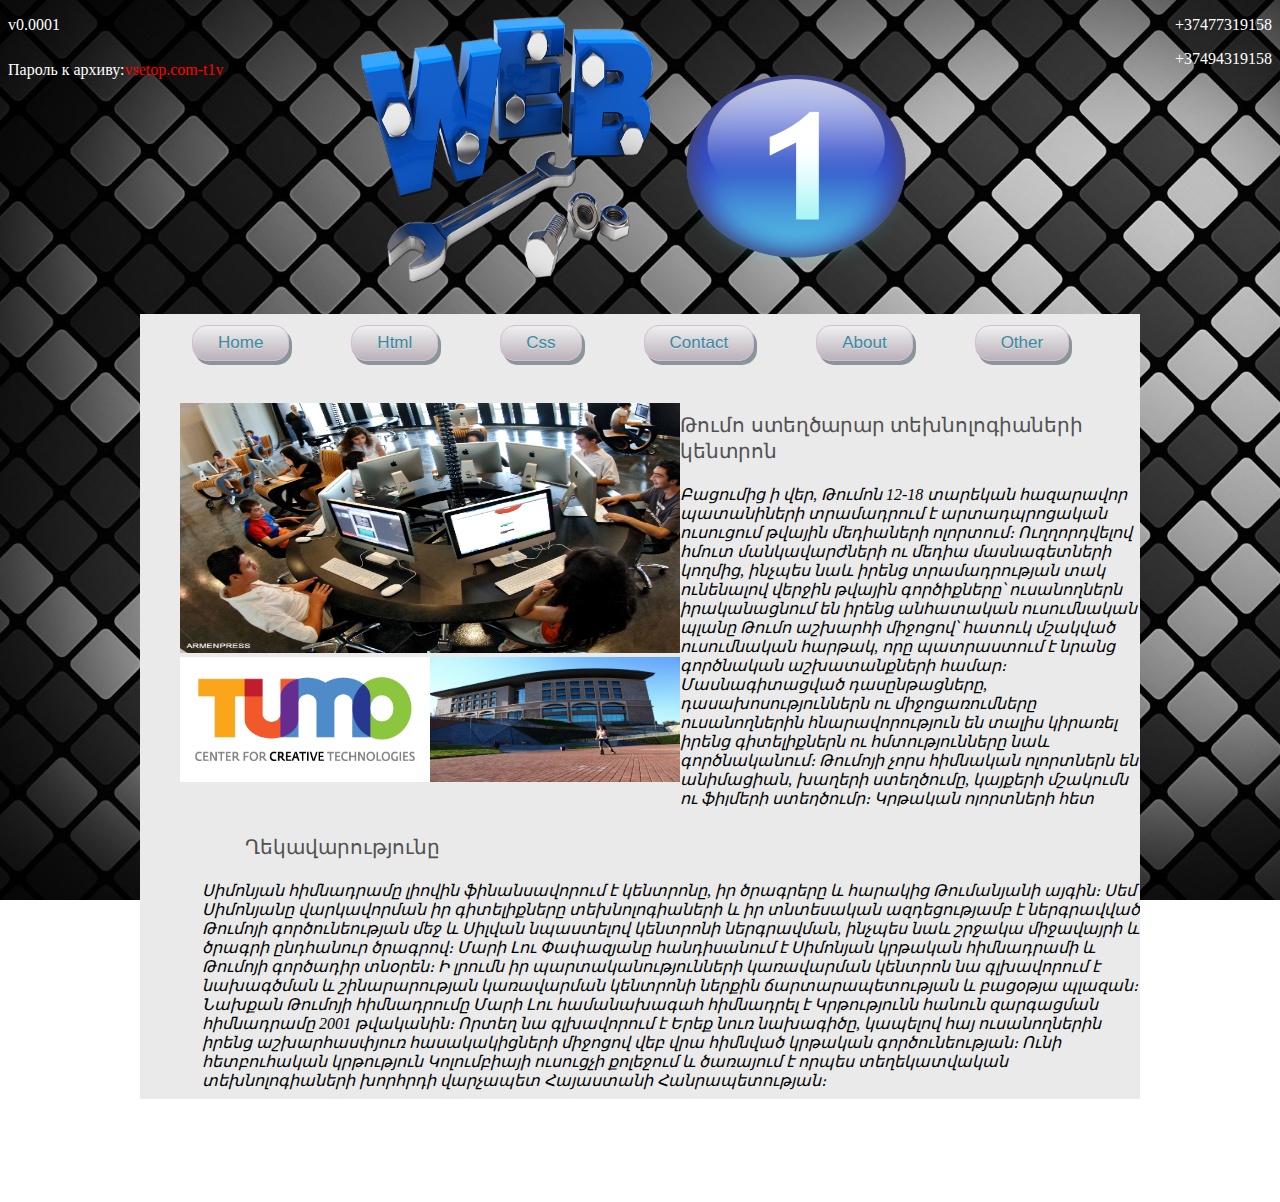
<file: index.html>
<!DOCTYPE html>
<html lang="en">
<head>
	<link rel="icon" href="Images/Games-icon.png" type="image">
	<link rel="stylesheet" type="text/css" href="Css/css.css">
	<title>My second Site</title>
</head>
<meta charset="UTF-8">
<body>
<style type="text/css">#version{color:white;margin-top: -68px;}</style>
<article>
   <header>
      <div id="ik">
         <p id="neidi">+37477319158</p>
         <p id="neidi">+37494319158</p>
         <p id="version">v0.0001</p>
         <p id="idi">Пароль к архиву:<span id="di">vsetop.com-t1v</span> 
      </div>
      </p>
      <div id="ds">
         <img id="imige" src="Images/1.png">
         <div id="ssd"><img id="dss" class="image" src="Images/number1.png"></div>
      </div>
   </header>
</article>
<div id="tophetcon">
		<ul class="mek">
			<li onclick="window.location.href='Home.html'"  class="myButton" >Home</li>
			<li onclick="window.location.href='html.html'" class="myButton" >Html</li>
			<li onclick="window.location.href='css.html'" class="myButton" >Css</li>
			<li onclick="window.location.href='Contact.html'" class="myButton">Contact</li>
			<li onclick="window.location.href='About.html'" class="myButton" >About</li>
         <li onclick="window.location.href='Page1.html'" class="myButton" >Other</li>
		</ul>


	</div>
<div id="hetevhom">
<br>
<div id="sddds">
<ul>
   <li><img width="500px" height="250px" src="Images/tumo1.jpg"></li>
   <div id="Tumo">
   <li><img width="250px" height="125px" src="Images/tumo2.png"></li>
   <li><img width="250px" height="125px" src="Images/Tumo3.jpg"></li></div>
</ul></div>
   <h1>Թումո ստեղծարար տեխնոլոգիաների կենտրոն</h1>
   <p class="ptumo">Բացումից ի վեր, Թումոն 12-18 տարեկան հազարավոր պատանիների տրամադրում է արտադպրոցական ուսուցում թվային մեդիաների ոլորտում։ Ուղղորդվելով հմուտ մանկավարժների ու մեդիա մասնագետների կողմից, ինչպես նաև իրենց տրամադրության տակ ունենալով վերջին թվային գործիքները՝ ուսանողներն իրականացնում են իրենց անհատական ուսումնական պլանը Թումո աշխարհի միջոցով՝ հատուկ մշակված ուսումնական հարթակ, որը պատրաստում է նրանց գործնական աշխատանքների համար։ Մասնագիտացված դասընթացները, դասախոսություններն ու միջոցառումները ուսանողներին հնարավորություն են տալիս կիրառել իրենց գիտելիքներն ու հմտությունները նաև գործնականում։ Թումոյի չորս հիմնական ոլորտներն են անիմացիան, խաղերի ստեղծումը, կայքերի մշակումն ու ֆիլմերի ստեղծումը։ Կրթական ոլորտների հետ մեկտեղ ուսանողները նաև ծանոթանում են 21-րդ դարի զանազան հմտությունների, ինչպիսիք են 3D մոդելավորումը, երաժշտությունը, ռոբոտաշինությունը, լուսանկարչությունը, գրաֆիկական դիզայնը և այլն։ Կենտրոնը ստեղծվել է Սիմոնյան կրթական հիմնադրամի նախաձեռնությամբ։
</p>
<h1>Ղեկավարությունը</h1>
<p class="ptumo">Սիմոնյան հիմնադրամը լիովին ֆինանսավորում է կենտրոնը, իր ծրագրերը և հարակից Թումանյանի այգին։ Սեմ Սիմոնյանը վարկավորման իր գիտելիքները տեխնոլոգիաների և իր տնտեսական ազդեցությամբ է ներգրավված Թումոյի գործունեության մեջ և Սիլվան նպաստելով կենտրոնի ներգրավման, ինչպես նաև շրջակա միջավայրի և ծրագրի ընդհանուր ծրագրով։ Մարի Լու Փափազյանը հանդիսանում է Սիմոնյան կրթական հիմնադրամի և Թումոյի գործադիր տնօրեն։ Ի լրումն իր պարտականությունների կառավարման կենտրոն նա գլխավորում է նախագծման և շինարարության կառավարման կենտրոնի ներքին ճարտարապետության և բացօթյա պլազան։ Նախքան Թումոյի հիմնադրումը Մարի Լու համանախագահ հիմնադրել է Կրթությունն հանուն զարգացման հիմնադրամը 2001 թվականին։ Որտեղ նա գլխավորում է Երեք նուռ նախագիծը, կապելով հայ ​​ուսանողներին իրենց աշխարհասփյուռ հասակակիցների միջոցով վեբ վրա հիմնված կրթական գործունեության։ Ունի հետբուհական կրթություն Կոլումբիայի ուսուցչի քոլեջում և ծառայում է որպես տեղեկատվական տեխնոլոգիաների խորհրդի վարչապետ Հայաստանի Հանրապետության։</p>
</div>


</body>
</html>
</file>
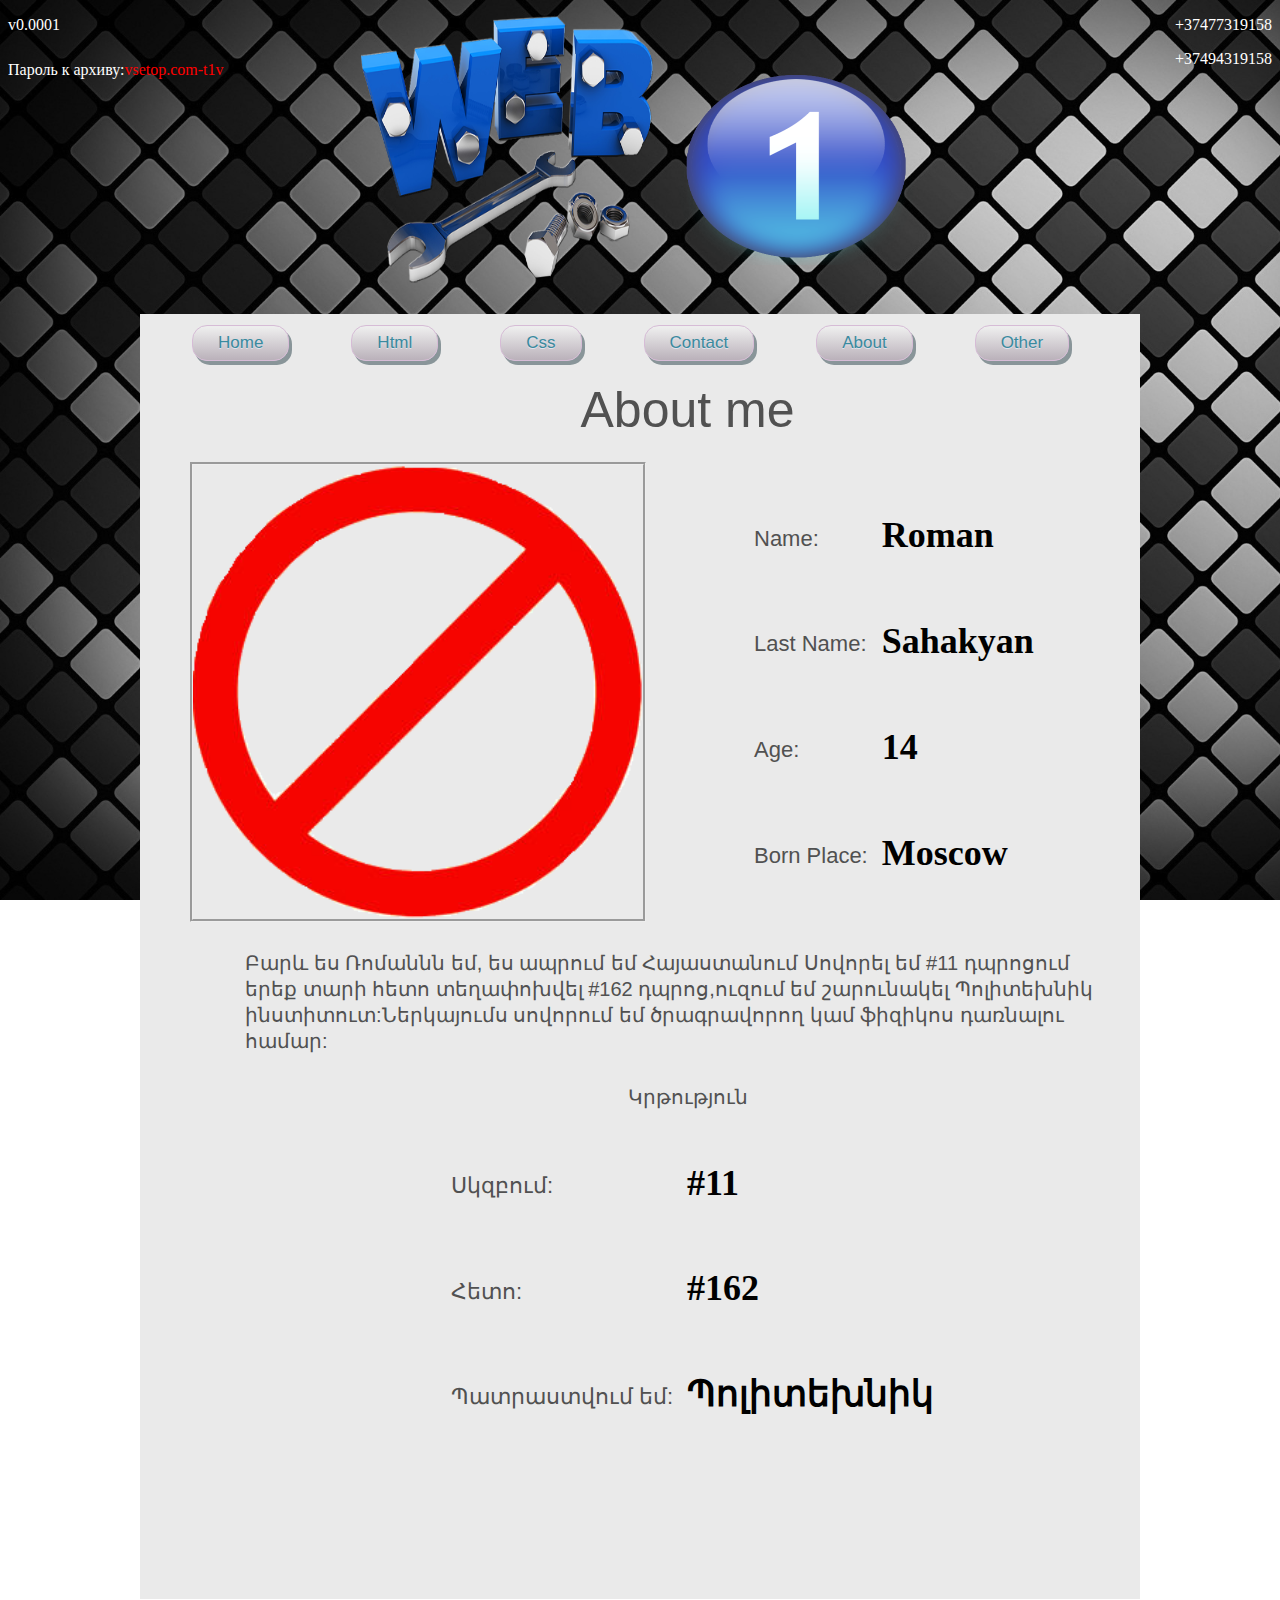
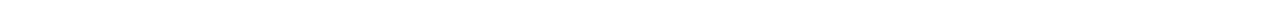
<file: About.html>
<!DOCTYPE html>
<html lang="en">
	<head><title>About</title> <link rel="stylesheet" type="text/css" href="Css/css.css">
		<link rel="icon" href="Images/Games-icon.png" type="image">
	</head>
	<meta charset="UTF-8">
	<body>
	<style type="text/css">#version{color:white;margin-top: -68px;}</style>
		<!-- <script type="text/javascript">
	alert("Hello its my second website v0.0001");
	</script> -->
	<article><header><div id="ik"><p id="neidi">+37477319158</p>
	<p id="neidi">+37494319158</p>	<p id="version">v0.0001</p><p id="idi">Пароль к архиву:<span id="di">vsetop.com-t1v<span> </div></p><div id="ds"><img id="imige" src="Images/1.png"><div id="ssd"><img id="dss" class="image" src="Images/number1.png"></div></div></header></article>
	<div id="tophetcon">
		<ul class="mek">
			<li onclick="window.location.href='index.html'"  class="myButton" id="b1">Home</li>
			<li onclick="window.location.href='html.html'" class="myButton" id="b2">Html</li>
			<li onclick="window.location.href='css.html'" class="myButton" id="b3">Css</li>
			<li onclick="window.location.href='Contact.html'" class="myButton" id="b4">Contact</li>
			<li onclick="window.location.href='About.html'" class="myButton" id="b5">About</li>
			<li onclick="window.location.href='Page1.html'" class="myButton" id="b6">Other</li>
		</ul>

	</div>
	<div id="hetevcon">
	<br>
	<h1 style="margin-top: -21px;font-size: 50px; text-align:center;">About me</h1>
	<img style="

	border-style: groove;
	float: left;
    width: 450px;
    margin-top: -20px;
    margin-left: 50px;" 
    src="Images/FF.png">
  <!--  <div class="flex">
	<h1>Name:<span style="color:black">Roman</span></h1>
	</div>
	<div class="flex">
	<h1>Last Name:<span style="color:black">Sahakyan</span></h1>
	</div>
	<div class="flex">
	<h1>Age:<span style="color:black">14</span></h1>
	</div>
	<div class="flex">
	<h1>Born Place:<span style="color:black">Moskva</span></h1>
	</div>-->
	<table>
		<tbody>
			<tr><th><h1>Name:</h1></th><th><h2>Roman</h2></th></tr>
			<tr><th><h1>Last Name:</h1></th><th><h2>Sahakyan</h2></th></tr>
			<tr><th><h1>Age:</h1></th><th><h2>14</h2></th></tr>
			<tr><th><h1>Born Place:</h1></th><th><h2>Moscow</h2></th></tr>
		</tbody>
	</table>
	<br>
	<h1 style="width: 877px">Բարև ես Ռոմաննն եմ, ես ապրում եմ Հայաստանում Սովորել եմ #11 դպրոցում երեք տարի հետո տեղափոխվել #162 դպրոց,ուզում եմ շարունակել Պոլիտեխնիկ ինստիտուտ:Ներկայումս սովորում եմ ծրագրավորող կամ ֆիզիկոս դառնալու համար:</h1>
	<h1 style="text-align:center;">Կրթություն</h1>
		<table style="margin: auto;"">
		<tbody style="margin: auto;">
			<tr><th><h1>Սկզբում:</h1></th><th><h2>#11</h2></th></tr>
			<tr><th><h1>Հետո:</h1></th><th><h2>#162</h2></th></tr>
			<tr><th><h1>Պատրաստվում եմ:</h1></th><th><h2>Պոլիտեխնիկ</h2></th></tr>
			
		</tbody>
	</table>

</div>
</body>
</file>
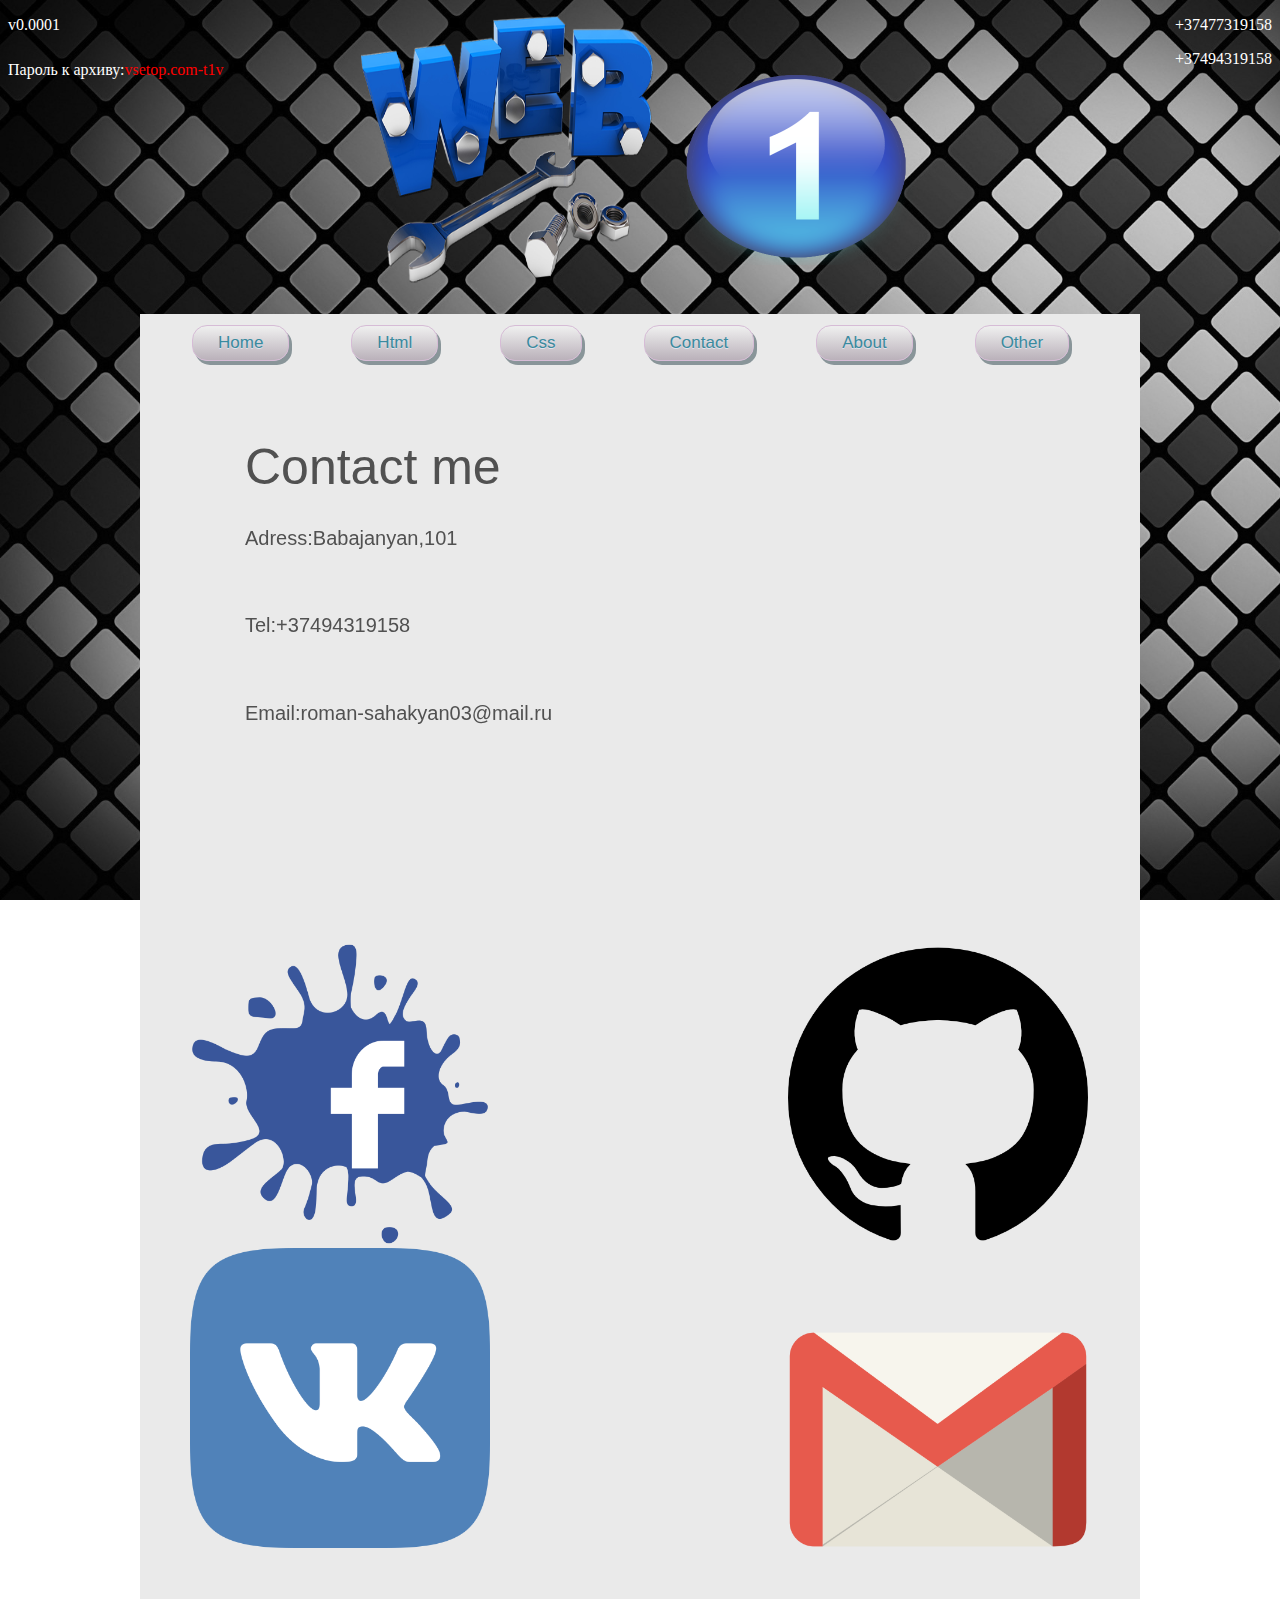
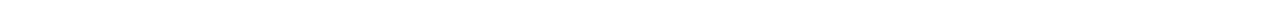
<file: Contact.html>
<!DOCTYPE html>
<html lang="en">
<head>
   <link rel="icon" href="Images/Games-icon.png" type="image">
   <link rel="stylesheet" type="text/css" href="Css/css.css">
   <title>My second Site</title>
</head>
<meta charset="UTF-8">
<body>
<style type="text/css">#version{color:white;margin-top: -68px;}</style>
<article>
   <header>
      <div id="ik">
         <p id="neidi">+37477319158</p>
         <p id="neidi">+37494319158</p>
         <p id="version">v0.0001</p>
         <p id="idi">Пароль к архиву:<span id="di">vsetop.com-t1v</span> 
      </div>
      </p>
      <div id="ds">
         <img id="imige" src="Images/1.png">
         <div id="ssd"><img id="dss" class="image" src="Images/number1.png"></div>
      </div>
   </header>
</article>
<div id="tophetcon">
      <ul class="mek">
         <li onclick="window.location.href='Home.html'"  class="myButton" id="bcon1">Home</li>
         <li onclick="window.location.href='html.html'" class="myButton" id="bcon2">Html</li>
         <li onclick="window.location.href='css.html'" class="myButton" id="bcon3">Css</li>
         <li onclick="window.location.href='Contact.html'" class="myButton" id="bcon4">Contact</li>
         <li onclick="window.location.href='About.html'" class="myButton" id="bcon5">About</li>
         <li onclick="window.location.href='Page1.html'" class="myButton" id="bcon6">Other</li>
      </ul>


   </div>
<div id="hetevcon">
	
   <br><br><br><h1 id="hash1">Contact me</h1>
<iframe id="ifream" src="https://www.google.com/maps/embed?pb=!1m18!1m12!1m3!1d1524.48946136184!2d44.44165865830245!3d40.165022994848755!2m3!1f0!2f0!3f0!3m2!1i1024!2i768!4f13.1!3m3!1m2!1s0x0%3A0x0!2zNDDCsDA5JzU0LjEiTiA0NMKwMjYnMzMuOSJF!5e0!3m2!1sen!2s!4v1511272642957" width="600" height="450" frameborder="0" style="border:0" allowfullscreen></iframe>
<h1 id="Adress">Adress:Babajanyan,101</h1>
<br>
<h1 >Tel:+37494319158</h1>
<br>
<h1>Email:roman-sahakyan03@mail.ru</h1>

<a target="_blank" href="https://www.facebook.com/rom.sahakyan.14"><img style="margin-top: 200px;margin-left: 50px" width="300px" src="Images\facebook.png"></a>
<a target="_blank" href="https://www.github.com/romansahakyan"><img width="300px" style="margin-top:200px;margin-left: 294px" src="Images\github.png"></a>
<a target="_blank" href="https://vk.com/id238416157"><img width="300px" style="margin-left:50px" src="Images\VK.png"></a>
<a target="_blank" href="https://plus.google.com/u/0/106313735575394563210"><img style="margin-left: 294px" width="300px" src="Images/gmail.png"></a>
</div>
</body>
</html>
</file>
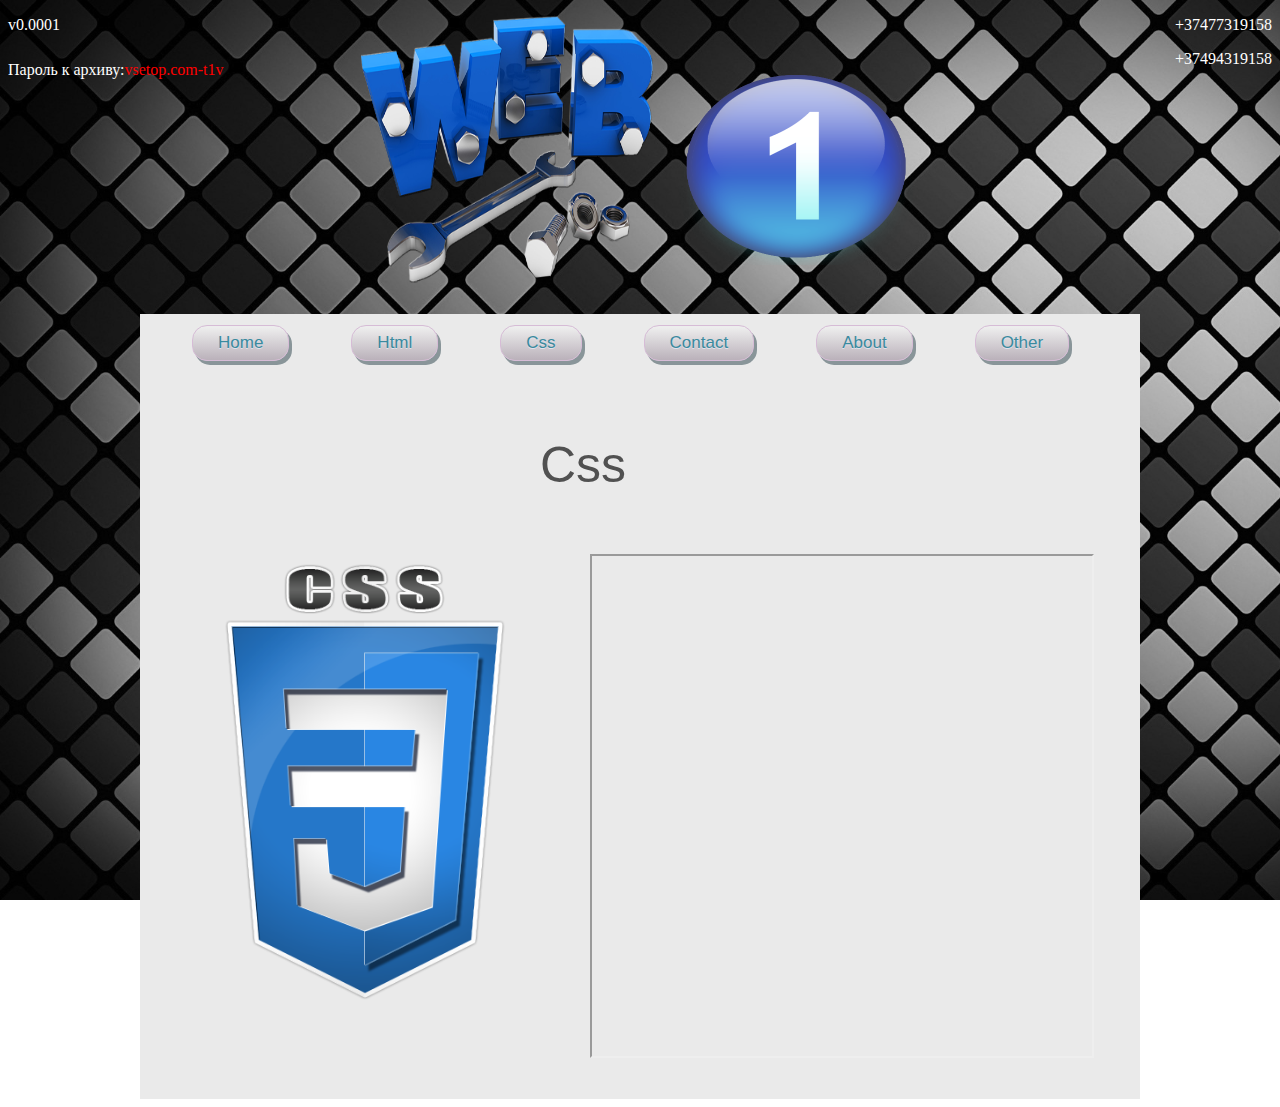
<file: css.html>
<!DOCTYPE html>
<html lang="en">
<head>
	<link rel="icon" href="Images/Games-icon.png" type="image">
	<link rel="stylesheet" type="text/css" href="Css/css.css">
	<title>My second Site</title>
</head>
<meta charset="UTF-8">
<body>
<style type="text/css">#version{color:white;margin-top: -68px;}</style>
<article>
   <header>
      <div id="ik">
         <p id="neidi">+37477319158</p>
         <p id="neidi">+37494319158</p>
         <p id="version">v0.0001</p>
         <p id="idi">Пароль к архиву:<span id="di">vsetop.com-t1v</span> 
      </div>
      </p>
      <div id="ds">
         <img id="imige" src="Images/1.png">
         <div id="ssd"><img id="dss" class="image" src="Images/number1.png"></div>
      </div>
   </header>
</article>
<div id="tophetcon">
		<ul class="mek">
			<li onclick="window.location.href='index.html'"  class="myButton" >Home</li>
			<li onclick="window.location.href='html.html'" class="myButton" >Html</li>
			<li onclick="window.location.href='css.html'" class="myButton" >Css</li>
			<li onclick="window.location.href='Contact.html'" class="myButton">Contact</li>
			<li onclick="window.location.href='About.html'" class="myButton" >About</li>
         <li onclick="window.location.href='Page1.html'" class="myButton" >Other</li>
		</ul>


	</div>
<div id="hetevhom">
	<br>
	<h1 style="margin-left: 400px;font-size: 50px">Css</h1>
	<br>
	<a target="_blank" href="http://www.weber.am"><img style="float: left;width: 450px" src="Images/Css-Logo.jpg"></a>
<iframe width="500px" height="500px" src="http://weber.am/css"></iframe>
</div>


</body>
</html>
</file>
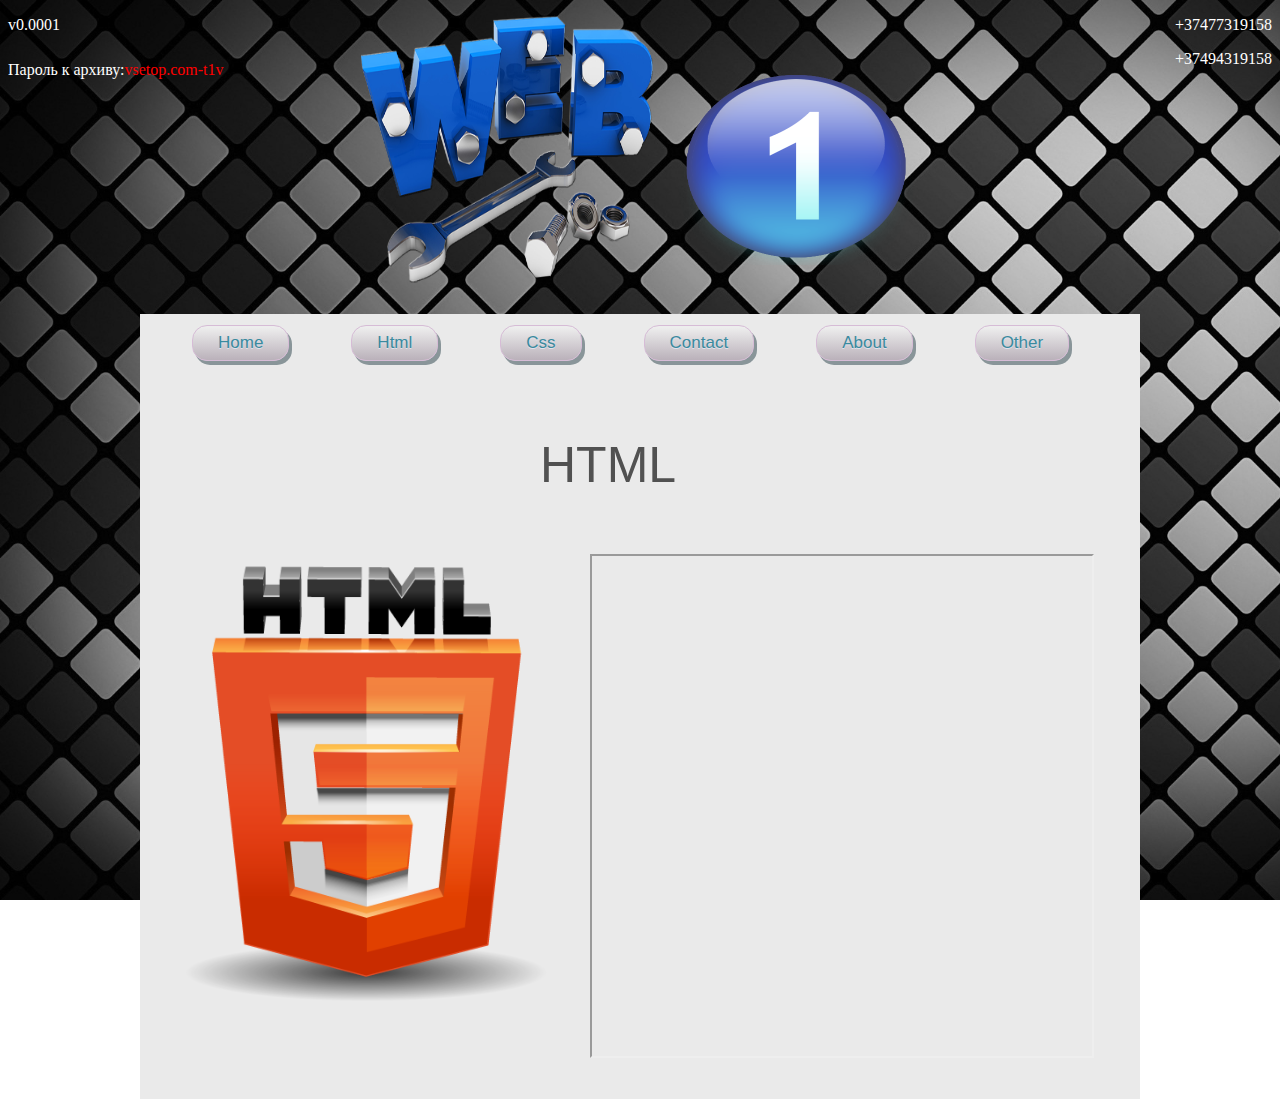
<file: html.html>
<!DOCTYPE html>
<html lang="en">
<head>
	<link rel="icon" href="Images/Games-icon.png" type="image">
	<link rel="stylesheet" type="text/css" href="Css/css.css">
	<title>My second Site</title>
</head>
<meta charset="UTF-8">
<body>
<style type="text/css">#version{color:white;margin-top: -68px;}</style>
<article>
   <header>
      <div id="ik">
         <p id="neidi">+37477319158</p>
         <p id="neidi">+37494319158</p>
         <p id="version">v0.0001</p>
         <p id="idi">Пароль к архиву:<span id="di">vsetop.com-t1v</span> 
      </div>
      </p>
      <div id="ds">
         <img id="imige" src="Images/1.png">
         <div id="ssd"><img id="dss" class="image" src="Images/number1.png"></div>
      </div>
   </header>
</article>
<div id="tophetcon">
		<ul class="mek">
			<li onclick="window.location.href='index.html'"  class="myButton" >Home</li>
			<li onclick="window.location.href='html.html'" class="myButton" >Html</li>
			<li onclick="window.location.href='css.html'" class="myButton" >Css</li>
			<li onclick="window.location.href='Contact.html'" class="myButton">Contact</li>
			<li onclick="window.location.href='About.html'" class="myButton" >About</li>
         <li onclick="window.location.href='Page1.html'" class="myButton" >Other</li>
		</ul>


	</div>
<div id="hetevhom">
	<br>
	<h1 style="margin-left: 400px;font-size: 50px">HTML</h1>
	<br>
	<a target="_blank" href="http://www.weber.am"><img style="float: left;width: 450px" src="Images/logo.png"></a>
      <iframe width="500px" height="500px" src="http://weber.am/html">
</div>


</body>
</html>
</file>
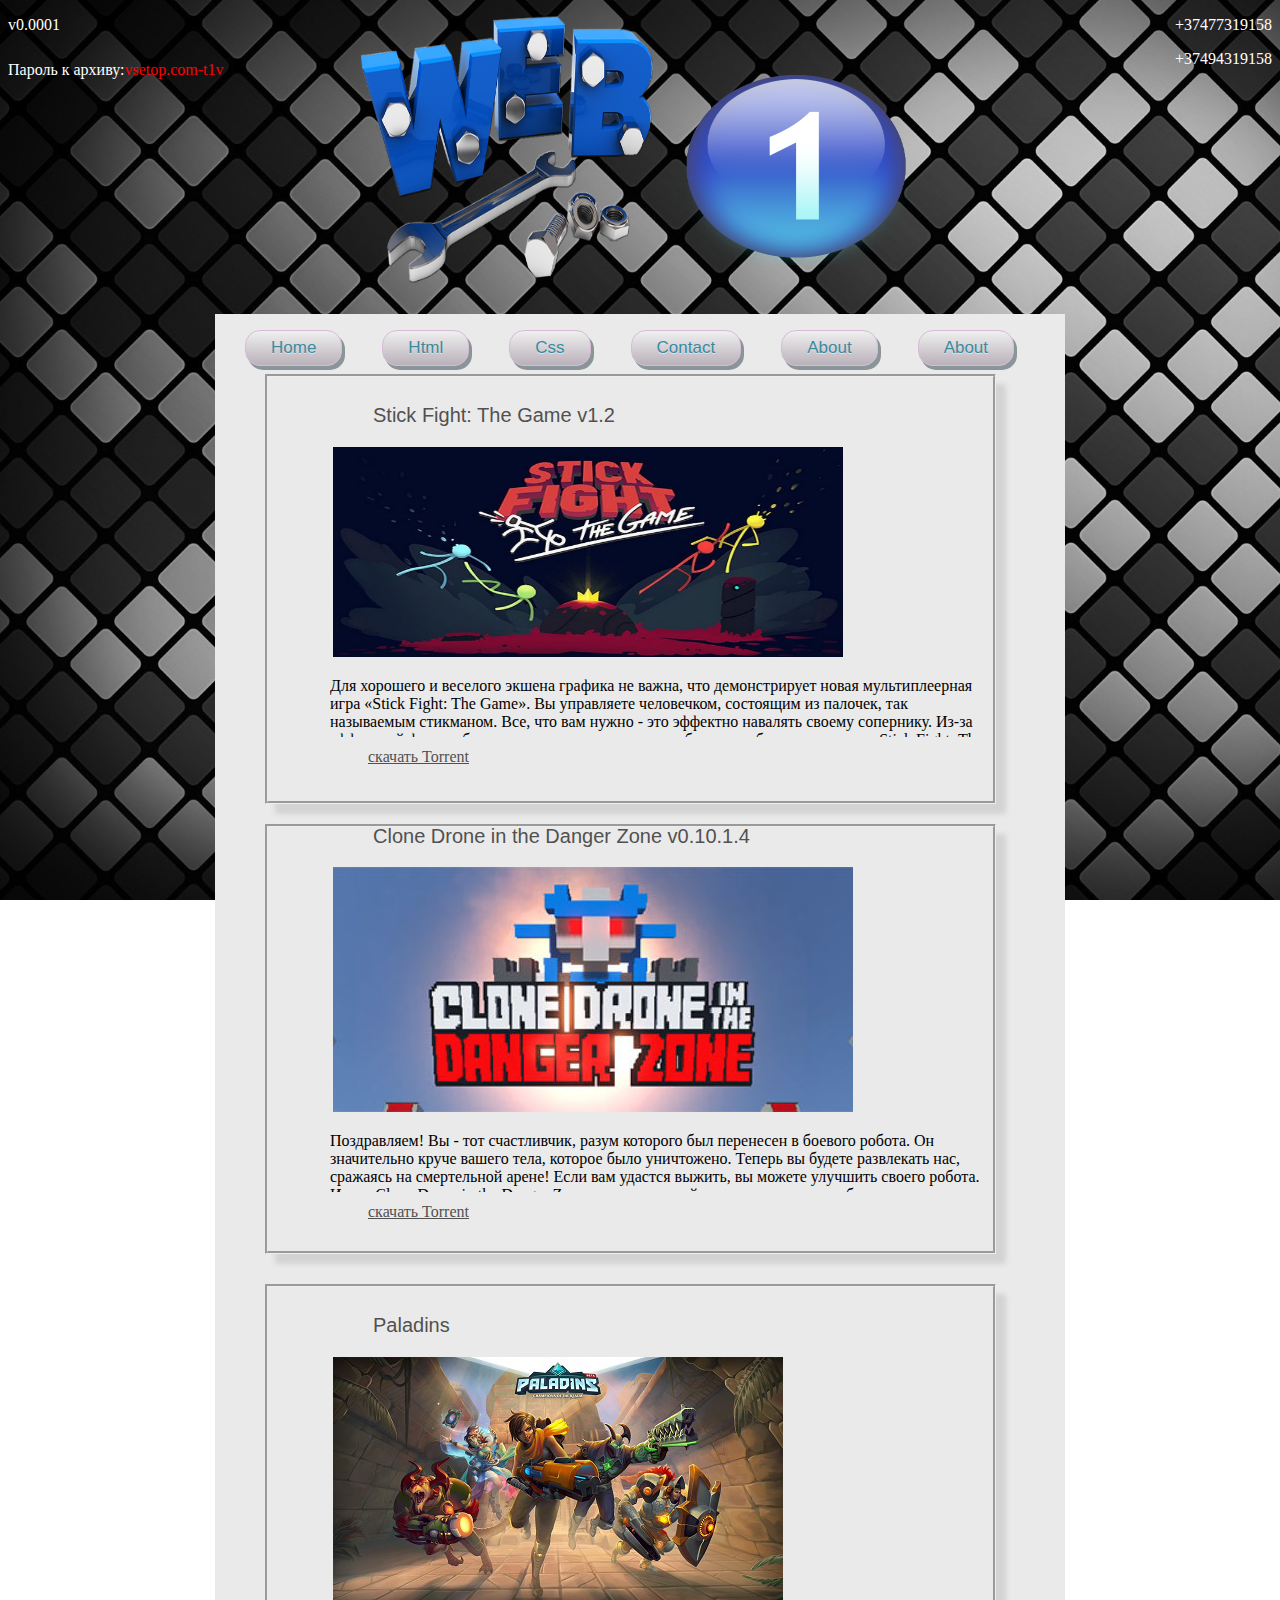
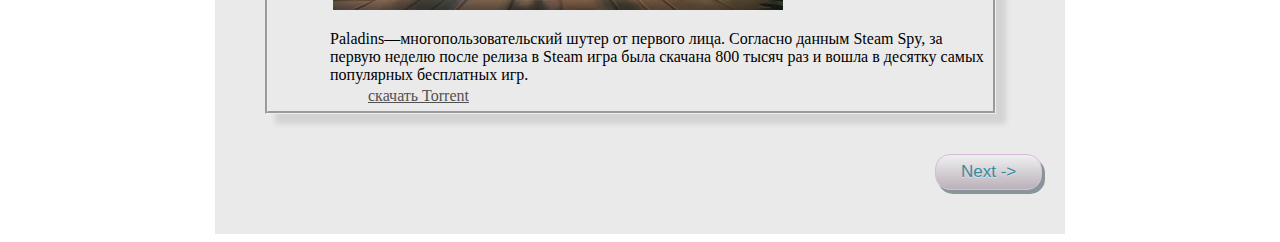
<file: Page1.html>
<!DOCTYPE html>
<html lang="en">
	<head><title>My second Site</title> <link rel="stylesheet" type="text/css" href="Css/css.css">
		<link rel="icon" href="Images/Games-icon.png" type="image">
	</head>
	<meta charset="UTF-8">
	<body>
	<style type="text/css">#version{color:white;margin-top: -68px;}</style>
		<!-- <script type="text/javascript">
	alert("Hello its my second website v0.0001");
	</script> -->
	<article><header><div id="ik"><p id="neidi">+37477319158</p>
	<p id="neidi">+37494319158</p>	<p id="version">v0.0001</p><p id="idi">Пароль к архиву:<span id="di">vsetop.com-t1v<span> </div></p><div id="ds"><img id="imige" src="Images/1.png"><div id="ssd"><img id="dss" class="image" src="Images/number1.png"></div></div></header></article>
	<div id="tophetev">
<!-- 		<div class="mek"><a href="home.html" class="myButton">Home</a></div>
		<div class="mek"><a href="Html.html" class="myButton">Html</a></div>
		<div class="mek"><a href="Css.css" class="myButton">Css</a></div>
		<div class="mek"><a href="Contact.html" class="myButton">Contact</a></div>
		<div class="mek"><a href="About.html" class="myButton">About</a></div> -->
		<ul class="mek1">
			<li onclick="window.location.href='index.html'"  class="myButton" id="b1">Home</li>
			<li onclick="window.location.href='html.html'" class="myButton" id="b2">Html</li>
			<li onclick="window.location.href='css.html'" class="myButton" id="b3">Css</li>
			<li onclick="window.location.href='Contact.html'" class="myButton" id="b4">Contact</li>
			<li onclick="window.location.href='About.html'" class="myButton" id="b5">About</li>
			<li onclick="window.location.href='Page1.html'" class="myButton" id="b6">About</li>
		</ul>

	</div>
	<div id="hetev">
	<div id="l" class="xax">
	<h1>Stick Fight: The Game v1.2</h1>
	<img id="fo"  title="Stick Fight: The Game v1.2" class="imig" src="Images/Stick-Fight-The-Game-Free-Download.jpg" alt="Stick Fight: The Game v1.2 – полная версия" title="Stick Fight: The Game v1.2">
	<p class="p">Для хорошего и веселого экшена графика не важна, что демонстрирует новая мультиплеерная игра «Stick Fight: The Game». Вы управляете человечком, состоящим из палочек, так называемым стикманом. Все, что вам нужно - это эффектно навалять своему сопернику. Из-за эффектной физики боя игра просто завораживает, а благодаря безумным картам Stick Fight: The Game подарит много смешных моментов.</p>
		<a class="a" title="Stick Fight: The Game v1.2" href="Torrent/Stick_Fight_The_Game.torrent">скачать Torrent</a>
	</div>
	<div class="xax">
	<h1 id="llooll">Clone Drone in the Danger Zone v0.10.1.4</h1>
	<img title="Clone Drone in the Danger Zone" class="imig" src="Images/image_1475396537_clone_drone_in_the_danger_zone-520x245.jpg">
	<p class="p">
Поздравляем! Вы - тот счастливчик, разум которого был перенесен в боевого робота. Он значительно круче вашего тела, которое было уничтожено. Теперь вы будете развлекать нас, сражаясь на смертельной арене! Если вам удастся выжить, вы можете улучшить своего робота. Игра «Clone Drone in the Danger Zone» - это аркадный экшен, в котором вы будете управлять боевым роботом на специальных аренах.</p>
<a title="Clone Drone in the Danger Zone" class="a" href="Torrent/Clone_Drone_in_the_Danger_Zone.torrent">скачать Torrent</a>
	</div>
	<div class="xax">
	<h1>Paladins</h1>
	<img title="Paladins" id="pimg"	class="imig" src="Images/paladins-beta-image-two-column-01-ps4-us-16mar17.png">
	<p class="p">Paladins—многопользовательский шутер от первого лица. Согласно данным Steam Spy, за первую неделю после релиза в Steam игра была скачана 800 тысяч раз и вошла в десятку самых популярных бесплатных игр.</p>
	<a title="Paladins" class="a" id="paladins" href="Torrent/Paladins.torrent">скачать Torrent</a>
	</div>
	<!-- <a id="next" href="Page2.html">Next -></a> -->
	<a id="next" class="myButton" href="Page2.html">Next -></a>
	</div>
	
	</body>
	</html>
</file>
<file: Css/css.css>
body{
	background-image:url("../Images/4.jpg");
	background-size: cover;
	height: 50%;
	background-attachment: fixed;
}

.pik{
	 font-family: 'Helvetica Neue', sans-serif;
	 font-size: 27px;
	 font-weight: bold; 
}												

.ptumo{
    margin-left: 62px;
    overflow: auto;
    height: 321px;
    font-style: italic;
}
#tophetcon{
	background-color: rgb(234, 234, 234);
    width: 1000px;
    height: 55px;
    margin-top: 259px;
    margin-right: auto;
    margin-left: auto;
	display:flex;
}
#hetevcon{
	margin: auto;
	width:1000px;
	height:1230px;
	background-color:rgb(234, 234, 234);
}
#hetevhom{
	margin: auto;
	width:1000px;
	height:730px;
	background-color:rgb(234, 234, 234);
}
.mek{

	margin: 0;
	padding: 0;
	height: 50px;
	margin-top: 11px;
    margin-left: 40px;
}
.mek li{
    margin-right: 46px;
    margin-top: 0px;
    margin-left: 12px;
}
.mek1 li{
    margin-right: 46px;
    margin-top: 0px;
    margin-left: -10px;
}
#hash1{
	font-size: 50px;
	 margin-top: 0px;

}
#Adress{
    margin-top: -340px;
}
#Tel{
	margin-top: -320px;
}

#ik{}
#ifream{
    margin-top: -140px;
    margin-left: 440px;
    width: 530px;
}
#Tumo{
	display: flex;
}
#pimg{
}
#sddds{
	float:left;
}
#llooll{
	margin-top: -16px
}
#idi{
	margin-top:27px;
	color:white;
}
#neidi{
	text-align: right;
	color:white;
}
#fo{
	    height: 210px;
		width: 510px;
}
.p{
	margin-left:62px;
	overflow:auto;
	height:60px;
}
#l{
	top:10px;
}
.xax{
		position:relative;
		margin-left:50px;
	    margin-bottom: 30px;
}
#hetev{
	margin: auto;
	/*margin-left:300px;*/
	width:850px;
	height:1470px;
	background-color:rgb(234, 234, 234);
}
#dss{
    margin-top: -186px;
    margin-left: 42px;
    width: 240px;
    height: 200px;
}
#ssd{
    margin-top: -42px;
    margin-left: 70px;
    width: 150px;
    height: 100px;
}
#paladins{
	margin-top:-19px;
}
#tophetev{
	background-color: rgb(234, 234, 234);
    width: 850px;
    height: 50px;
    margin-top: 259px;
    margin-right: auto;
    margin-left: auto;
	display:flex;
}
#ds{
	margin-left:auto;
	margin-right: auto;
	margin-top: -140px;
	width:150px;
	height:100px;
}
#imige{
    margin-left: -208px;;
    height: 300px;
    width: 300px;
    margin-top: 34px;
}
.a{
	position:absolute;
	margin-left:100px;
	margin-top:-5px;
	color: #515151;
}
#rocket{
	width:415px;
	height:220px;

}
li{list-style-type: none}
.one{
	margin-left: 617px;
	color: #515151;
}
#one{
	margin-left: 550px;
	margin-top: -19px
}
}
#sd{
	margin-top:-50px;
	margin-left:140px;
	font-variant: small-caps;
	width:520px;
	height:10px;
	font-size:100px
}
.imig{
	margin-left:65px
}
#di{color:red;}
	#dts{
	width:401px;
	height:200px}
h1{
	color: #515151;
    font: 2.2em/1.3em "Georgia", Sans-serif;
    font-size: 20px;
    font-weight: normal;
    padding: 12px 10px 5px 0;
    margin-left: 105px;
}
#het{
	margin-left:-18px;
}
#araj{
	margin-left:497px;
}
th, td {
    text-align: left;
    font-size: 24px;
}
th h1{
	font-size: 22px;
}
th h2{
	text-align:center;
	float: left;
}
.xax{
	height:424px;
	width:725px;
	box-shadow:10px 10px 5px lightgrey;
	border-style: groove;
}
#prev{
	margin-left:56px;
}
#next{
	margin-left:720px;
}
.flex{
	display:flex;
	justify-content: space-around;
}
.myButton {
	margin-top:10px;
	-moz-box-shadow: 3px 4px 0px 0px #899599;
	-webkit-box-shadow: 3px 4px 0px 0px #899599;
	box-shadow: 3px 4px 0px 0px #899599;
	background:-webkit-gradient(linear, left top, left bottom, color-stop(0.05, #ededed), color-stop(1, #bab1ba));
	background:-moz-linear-gradient(top, #ededed 5%, #bab1ba 100%);
	background:-webkit-linear-gradient(top, #ededed 5%, #bab1ba 100%);
	background:-o-linear-gradient(top, #ededed 5%, #bab1ba 100%);
	background:-ms-linear-gradient(top, #ededed 5%, #bab1ba 100%);
	background:linear-gradient(to bottom, #ededed 5%, #bab1ba 100%);
	filter:progid:DXImageTransform.Microsoft.gradient(startColorstr='#ededed', endColorstr='#bab1ba',GradientType=0);
	background-color:#ededed;
	-moz-border-radius:15px;
	-webkit-border-radius:15px;
	border-radius:15px;
	border:1px solid #d6bcd6;
	display:inline-block;
	cursor:pointer;
	color:#3a8a9e;
	font-family:Arial;
	font-size:17px;
	padding:7px 25px;
	text-decoration:none;
	text-shadow:0px 1px 0px #e1e2ed;
	list-style-type: none;
}
.myButton:hover {
	background:-webkit-gradient(linear, left top, left bottom, color-stop(0.05, #bab1ba), color-stop(1, #ededed));
	background:-moz-linear-gradient(top, #bab1ba 5%, #ededed 100%);
	background:-webkit-linear-gradient(top, #bab1ba 5%, #ededed 100%);
	background:-o-linear-gradient(top, #bab1ba 5%, #ededed 100%);
	background:-ms-linear-gradient(top, #bab1ba 5%, #ededed 100%);
	background:linear-gradient(to bottom, #bab1ba 5%, #ededed 100%);
	filter:progid:DXImageTransform.Microsoft.gradient(startColorstr='#bab1ba', endColorstr='#ededed',GradientType=0);
	background-color:#bab1ba;
}
.myButton:active {
	position:relative;
	top:1px;
}
</file>
